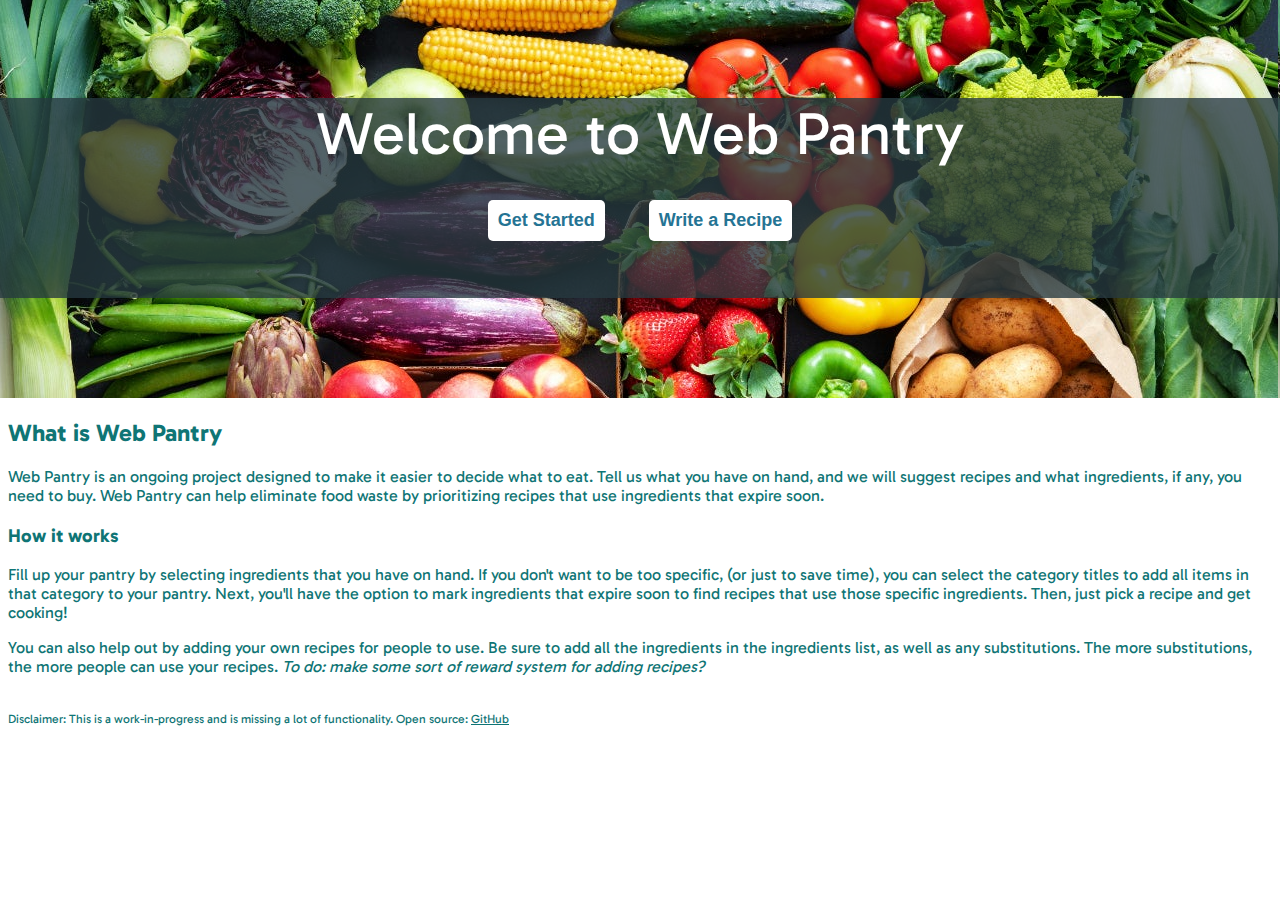
<file: index.html>
<!DOCTYPE html>
<html lang="en">
<head>
    <meta charset="UTF-8">
    <meta name="viewport" content="width=device-width, initial-scale=1.0">
    <title>Document</title>
    <link rel="preconnect" href="https://fonts.googleapis.com">
    <link rel="preconnect" href="https://fonts.gstatic.com" crossorigin>
    <link href="https://fonts.googleapis.com/css2?family=Gabarito&display=swap" rel="stylesheet">
    <link rel="stylesheet" href="style.css"/>
</head>
<body>
    <div class="grog">
        <p class="blank"></p>
        <div class="welcome">
            <p class="head">Welcome to Web Pantry</p>
            <p>
                <button class="button" onclick="window.location.href='./fill-pantry.html'">Get Started</button>
                <button class="button" onclick="window.location.href='./create-recipe.hmtl'">Write a Recipe</button>
            </p>
        </div>
    </div>
    <div class="about">
        <h2>What is Web Pantry</h2>
        <p>Web Pantry is an ongoing project designed to make it easier to decide what to eat. Tell us what you have on 
            hand, and we will suggest recipes and what ingredients, if any, you need to buy.
            Web Pantry can help eliminate food waste by prioritizing recipes that use ingredients that expire soon.
        </p>
        <h3>How it works</h3>
        <p>
            Fill up your pantry by selecting ingredients that you have on hand. If you don't want to be too specific, 
            (or just to save time), 
            you can select the category titles to add all items in that category to your pantry. Next, you'll have the 
            option to mark ingredients that expire soon to find recipes that use those specific ingredients. Then, just pick 
            a recipe and get cooking!
        </p>
        <p>
            You can also help out by adding your own recipes for people to use. Be sure to add all the ingredients in the 
            ingredients list, as well as any substitutions. The more substitutions, the more people can use your recipes.
            <em>To do: make some sort of reward system for adding recipes?</em>
        </p>
        <p class="disclaim">Disclaimer: This is a work-in-progress and is missing a lot of functionality. 
            Open source: <a href="https://github.com/HyruleHimbo/webpantry">GitHub</a>
        </p>
    </div>
</body>
</html>
</file>
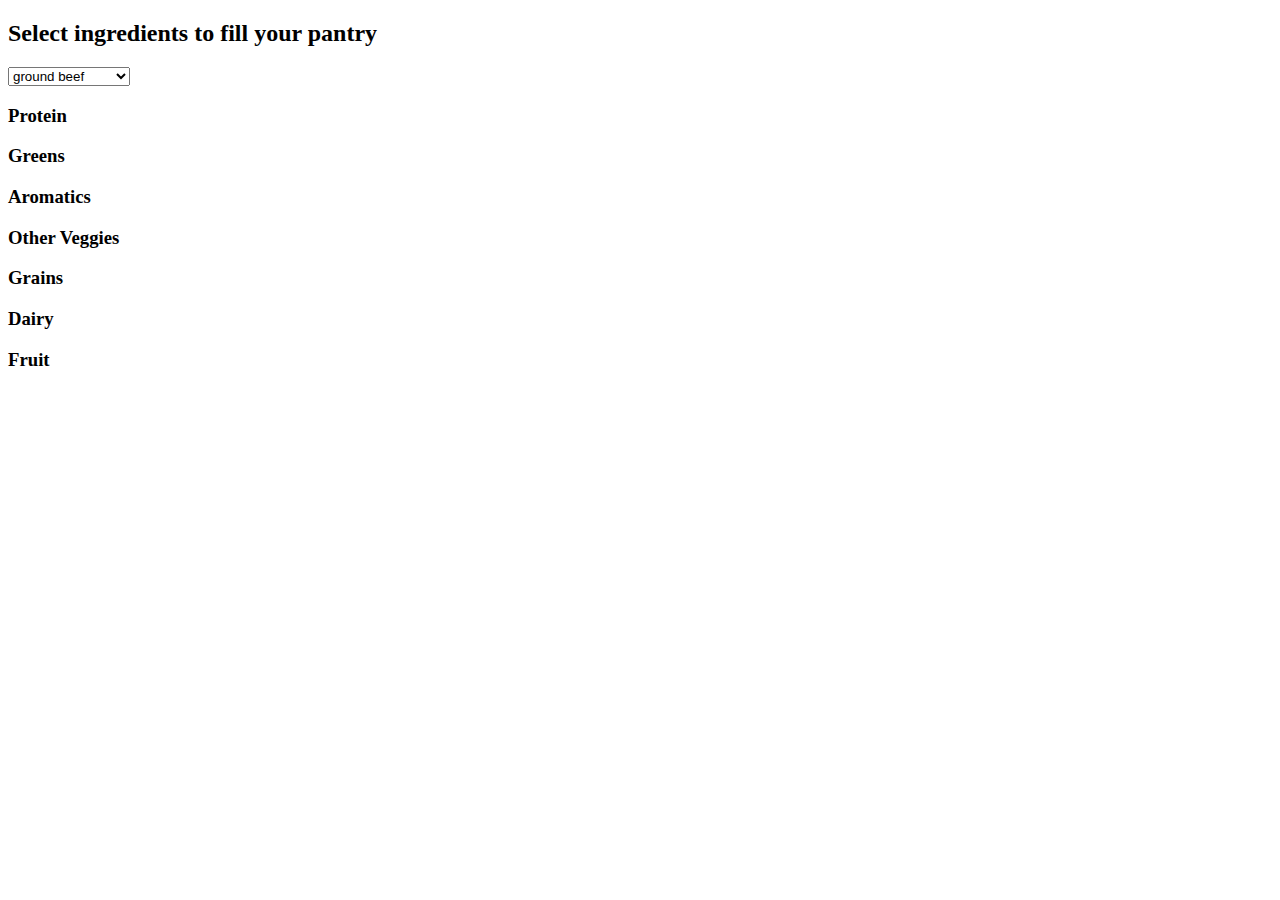
<file: fill-pantry.html>
<!DOCTYPE html>
<html lang="en">
<head>
    <meta charset="UTF-8">
    <meta name="viewport" content="width=device-width, initial-scale=1.0">
    <title>Select ingredients to fill your pantry</title>
</head>
<body>
    <h2>Select ingredients to fill your pantry</h2>
    <select name="Protein" id="Protein">
        <optgroup label="beef">
            <option value="bground">ground beef</option>
            <option value="bbelly">beef belly</option>
            <option value="brisket">brisket</option>
            <option value="brib">beef ribs</option>
            <option value="bsrib">short ribs beef</option>
            <option value="skirt">skirt steak</option>
            <option value="bmedallion">medallion</option>
        </optgroup>
    </select>
    <h3>Protein</h3>
    <!-- -->
    <h3>Greens</h3>
    <h3>Aromatics</h3>
    <h3>Other Veggies</h3>
    <h3>Grains</h3>
    <h3>Dairy</h3>
    <h3>Fruit</h3>

</body>
</html>
</file>
<file: style.css>
/* style for the main page, might be applicable everywhere. We'll see... */

* {
    color: rgb(15, 117, 117);
}

body {
    font-family: 'Gabarito', Arial, sans-serif;
}

.grog {
    background-image: url(grog.jpeg);
    min-height: 400px;
    margin: -10px -10px 0px;
}

.welcome {
    background-color: rgba(38, 57, 63, 0.788);
    text-align: center;
    vertical-align: middle;
    min-height: 200px;  
}

.head {
    font-size: 60px;
    margin: 0px 0px 30px;
    color: white;
}

.blank {
    min-height: 100px;
    margin: 0px;
}

.button {
    background-color: white;
    font-size: large;
    font-weight: bold;
    padding: 10px;
    color: rgb(37, 116, 148);
    margin: 0px 20px 20px;
    text-align: center;
    border: rgba(160, 173, 177, 0.637);
    border-radius: 5px;
}

.button:hover {
    box-shadow: 2px 2px 2px 2px gray
}

.about {
    background-color: white;
}

.disclaim {
    font-size: 12px;
    padding: 20px 0px 0px   ;
}
</file>
